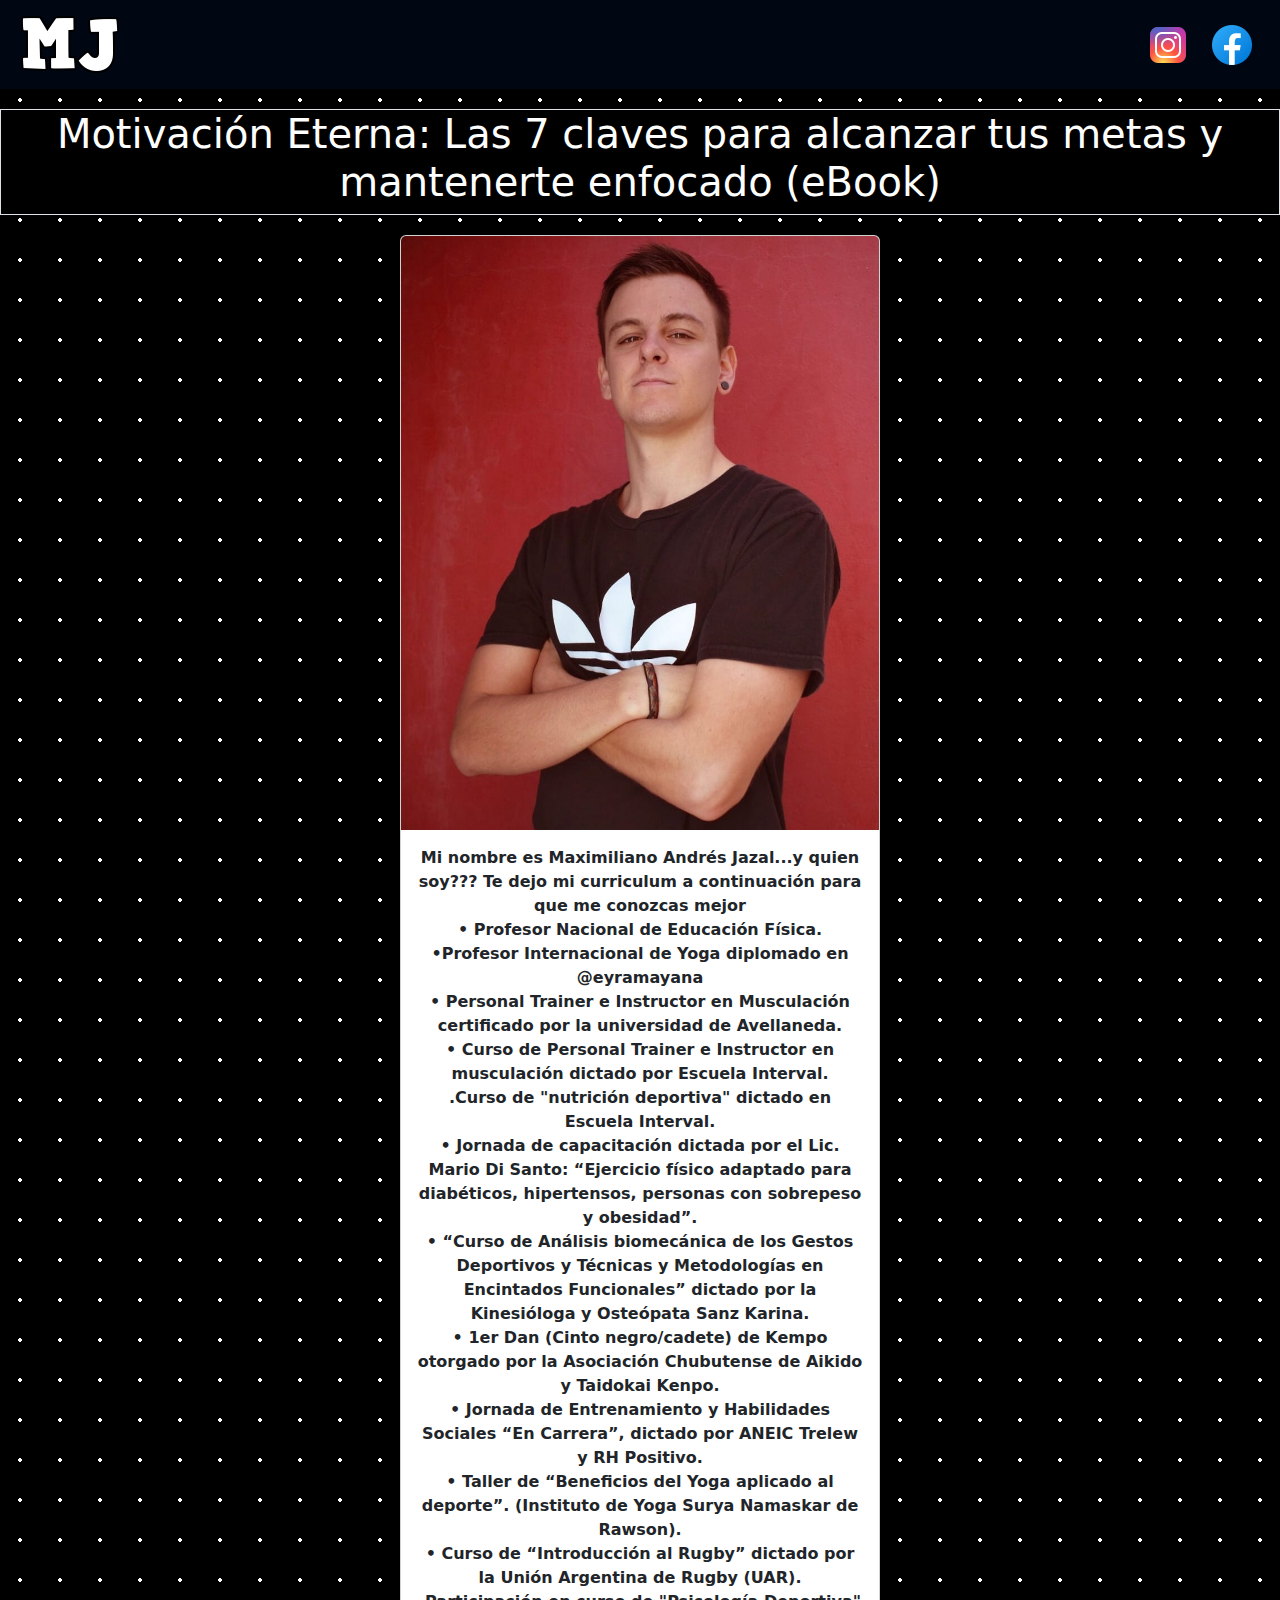
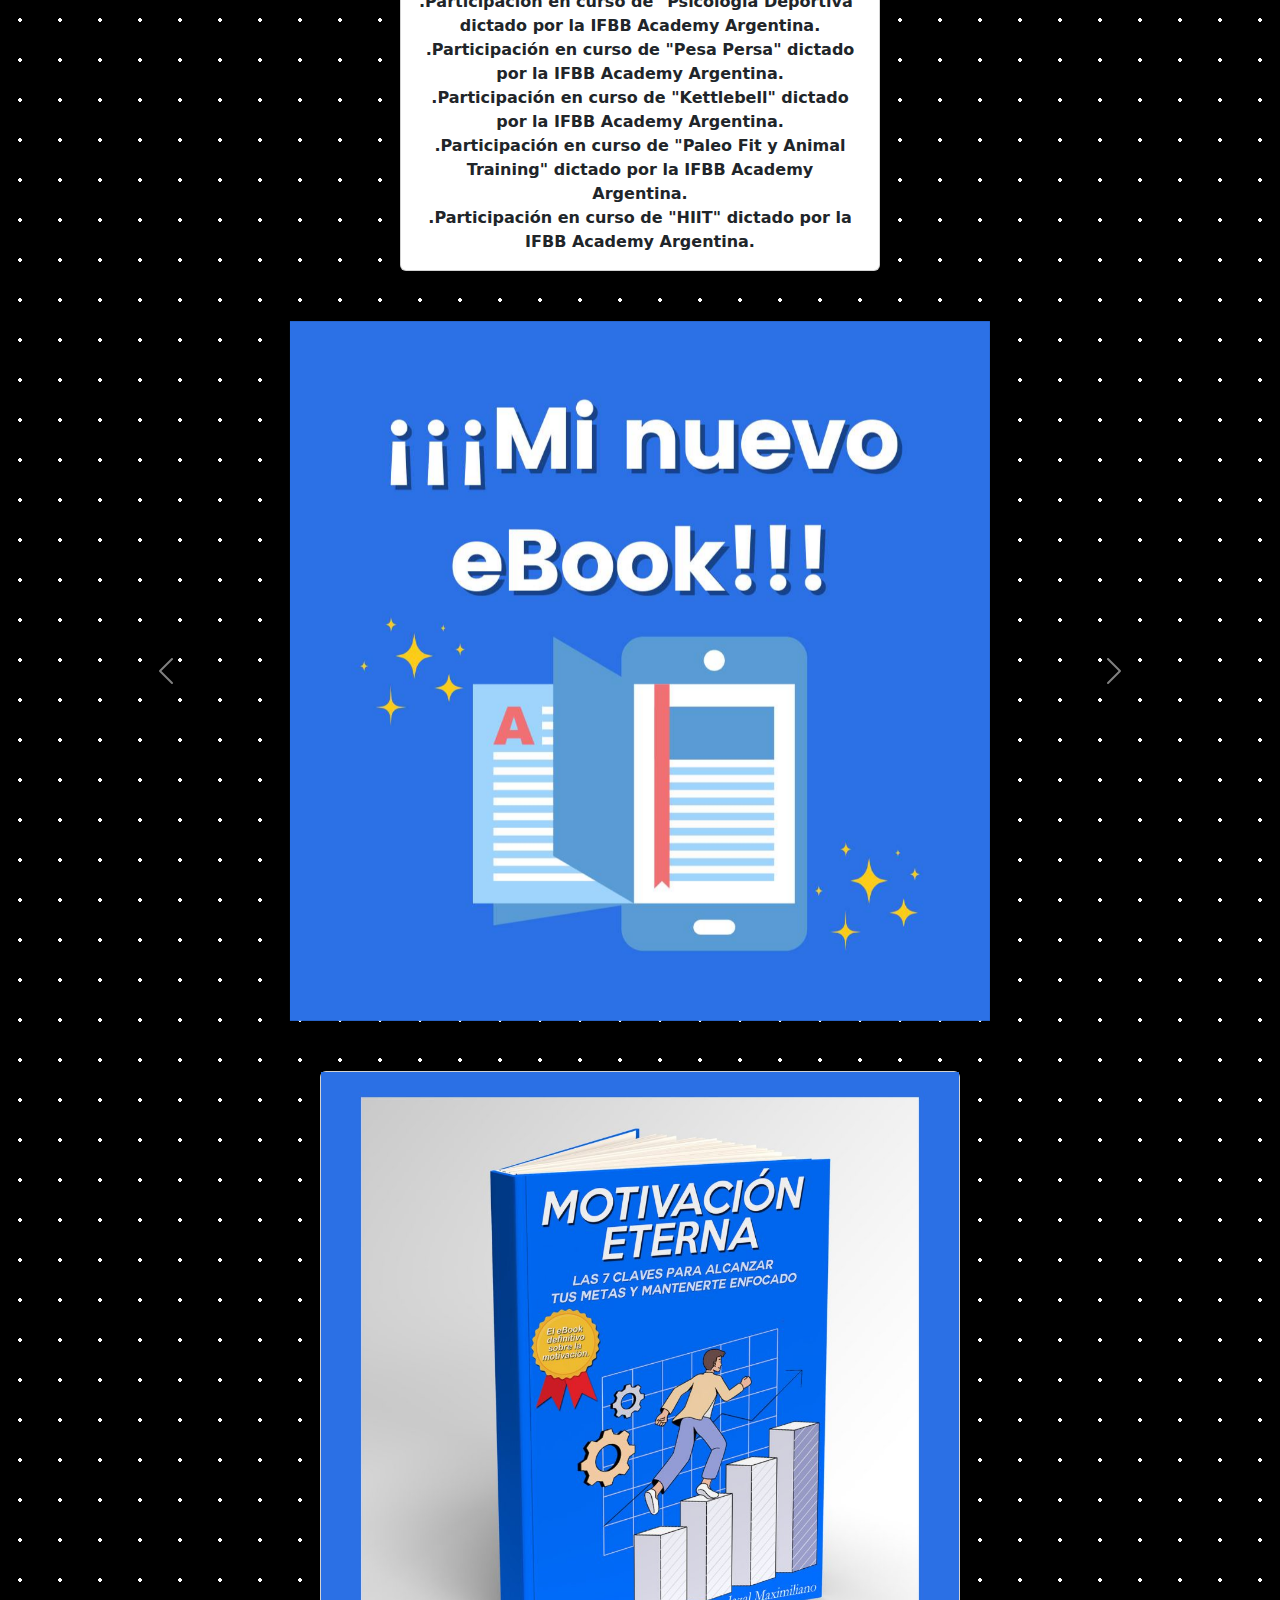
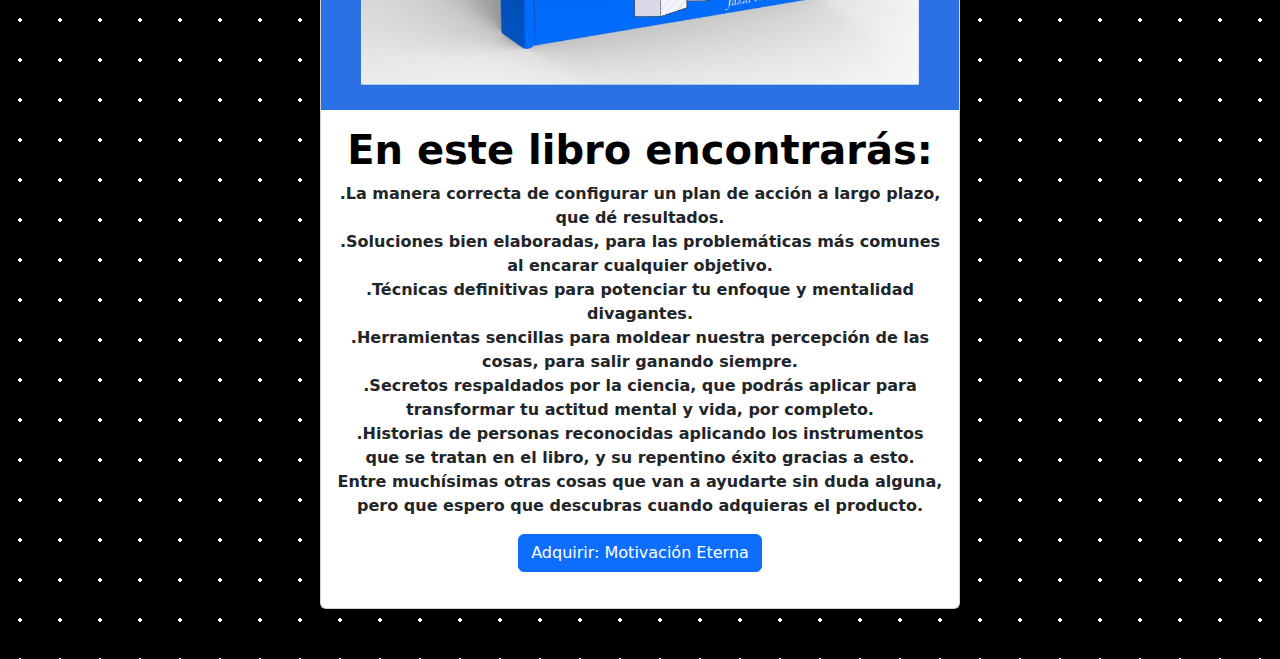
<file: index.html>
<!DOCTYPE html>
<html lang="en">

<head>
    <meta charset="UTF-8">
    <meta http-equiv="X-UA-Compatible" content="IE=edge">
    <meta name="viewport" content="width=device-width, initial-scale=1.0">
    <link rel="stylesheet" href="./css/bootstrap.min.css">
    <link rel="stylesheet" href="./css/main.css">
    <title>Maxi Jazal</title>
    <link rel="shortcut icon" href="./img/cooltext430612351700449.png">

</head>

<body>
    <header>
        <!-- Navbar -->
        <nav class="navbar navbar-expand-lg navbar-dark  " style="background-color:#010613;">
            <!-- Container wrapper -->
            <div class="container-fluid">

                <!-- Navbar brand -->
                <img src="./img/cooltext430612351700449.png" alt="">

                <!-- Toggle button -->
                <button class="navbar-toggler" type="button" data-mdb-toggle="collapse"
                    data-mdb-target="#navbarSupportedContent" aria-controls="navbarSupportedContent"
                    aria-expanded="false" aria-label="Toggle navigation">

                    <a href="https://www.instagram.com/maximilianojazal.mkt/"> <img src="./img/icons8-instagram-48.png"
                            alt=""></a>
                </button>
                <button class="navbar-toggler" type="button" data-mdb-toggle="collapse"
                    data-mdb-target="#navbarSupportedContent" aria-controls="navbarSupportedContent"
                    aria-expanded="false" aria-label="Toggle navigation">
                    <a href="https://www.facebook.com/maximilianojazalmkt/"><img
                            src="./img/icons8-facebook-nuevo-48.png" alt=""></a>

                </button>

                <!-- Collapsible wrapper -->
                <div class="collapse navbar-collapse" id="navbarSupportedContent">
                    <ul class="navbar-nav me-auto mb-2 mb-lg-0">

                    </ul>

                    <!-- Icons -->
                    <ul class="navbar-nav d-flex flex-row me-1">
                        <li class="nav-item me-3 me-lg-0">
                            <a class="nav-link" href="https://www.instagram.com/maximilianojazal.mkt/"><img
                                    src="./img/icons8-instagram-48.png" alt=""></a>
                        </li>
                        <li class="nav-item me-3 me-lg-0">
                            <a class="nav-link" href="https://www.facebook.com/maximilianojazalmkt/"><img
                                    src="./img/icons8-facebook-nuevo-48.png" alt=""></a>
                        </li>
                    </ul>

                </div>
            </div>
            <!-- Container wrapper -->
        </nav>

    </header>

    <main>
        <div class="texter border border-1">
            <h1 class="h1">Motivación Eterna: Las 7 claves para alcanzar tus metas y mantenerte enfocado (eBook)</h1>
        </div>
        <div class="container text-center ">
            <div class="contener">
                <div class="card" style="width: 30rem;">
                    <img src="./img/330855113_743781997063215_8794517710429156720_n.jpg" class="card-img-top">
                    <div class="card-body">
                        <p class="card-text p ">Mi nombre es Maximiliano Andrés Jazal...y quien soy??? Te dejo mi
                            curriculum a
                            continuación para que me
                            conozcas mejor<br>
                            • Profesor Nacional de Educación Física.
                            <br>
                            •Profesor Internacional de Yoga diplomado en @eyramayana
                            <br>
                            • Personal Trainer e Instructor en Musculación certificado por la universidad de Avellaneda.
                            <br>
                            • Curso de Personal Trainer e Instructor en musculación dictado por Escuela Interval.
                            <br>
                            .Curso de "nutrición deportiva" dictado en Escuela Interval.
                            <br>
                            • Jornada de capacitación dictada por el Lic. Mario Di Santo: “Ejercicio físico adaptado
                            para
                            diabéticos, hipertensos, personas con sobrepeso y obesidad”.
                            <br>
                            • “Curso de Análisis biomecánica de los Gestos Deportivos y Técnicas y Metodologías en
                            Encintados
                            Funcionales” dictado por la Kinesióloga y Osteópata Sanz Karina.
                            <br>
                            • 1er Dan (Cinto negro/cadete) de Kempo otorgado por la Asociación Chubutense de Aikido y
                            Taidokai
                            Kenpo.
                            <br>
                            • Jornada de Entrenamiento y Habilidades Sociales “En Carrera”, dictado por ANEIC Trelew y
                            RH
                            Positivo.
                            <br>
                            • Taller de “Beneficios del Yoga aplicado al deporte”. (Instituto de Yoga Surya Namaskar de
                            Rawson).
                            <br>
                            • Curso de “Introducción al Rugby” dictado por la Unión Argentina de Rugby (UAR).
                            <br>
                            .Participación en curso de "Psicología Deportiva" dictado por la IFBB Academy Argentina.
                            <br>
                            .Participación en curso de "Pesa Persa" dictado por la IFBB Academy Argentina.
                            <br>
                            .Participación en curso de "Kettlebell" dictado por la IFBB Academy Argentina.
                            <br>
                            .Participación en curso de "Paleo Fit y Animal Training" dictado por la IFBB Academy
                            Argentina.
                            <br>
                            .Participación en curso de "HIIT" dictado por la IFBB Academy Argentina.
                        </p>
                    </div>
                </div>
            </div>


            <div id="carouselExample" class="carousel slide contiti">
                <div class="carousel-inner">
                    <div class="carousel-item active">
                        <img src="./img/minuevo.jpg" class="img-fluid" width="700px">
                    </div>

                    <div class="carousel-item">
                        <img src="./img/motivacion.jpg" class="img-fluid" width="700px">
                    </div>
                    <div class="carousel-item">
                        <img src="./img/guia para.jpg" class="img-fluid" width="700px">
                    </div>
                    <div class="carousel-item">
                        <img src="./img/paraadquiri.jpg" class="img-fluid" width="700px">
                    </div>
                    <div class="carousel-item">
                        <img src="./img/link.jpg" class="img-fluid" width="700px">
                    </div>
                    <div class="carousel-item">
                        <img src="./img/yolosayudo.jpg" class="img-fluid" width="700px">
                    </div>

                </div>
                <button class="carousel-control-prev" type="button" data-bs-target="#carouselExample"
                    data-bs-slide="prev">
                    <span class="carousel-control-prev-icon" aria-hidden="true"></span>
                    <span class="visually-hidden">Previous</span>
                </button>
                <button class="carousel-control-next" type="button" data-bs-target="#carouselExample"
                    data-bs-slide="next">
                    <span class="carousel-control-next-icon" aria-hidden="true"></span>
                    <span class="visually-hidden">Next</span>
                </button>
            </div>

            <div class="contener contiti">
                <div class="card " style="width: 40rem;">
                    <img src="./img/libro.jpg" class="img-fluid" width="700px">
                    <div class="card-body">
                        <h5 class="card-title ">En este libro encontrarás:</h5>
                        <p class="card-text p">
                            .La manera correcta de configurar un plan de acción a largo plazo, que dé resultados.
                            <br>
                            .Soluciones bien elaboradas, para las problemáticas más comunes al encarar cualquier
                            objetivo.
                            <br>
                            .Técnicas definitivas para potenciar tu enfoque y mentalidad divagantes.
                            <br>

                            .Herramientas sencillas para moldear nuestra percepción de las cosas, para salir ganando
                            siempre.
                            <br>
                            .Secretos respaldados por la ciencia, que podrás aplicar para transformar tu actitud mental
                            y vida, por completo.
                            <br>

                            .Historias de personas reconocidas aplicando los instrumentos que se tratan en el libro, y
                            su repentino éxito gracias a esto.
                            <br>
                            Entre muchísimas otras cosas que van a ayudarte sin duda alguna, pero que espero que
                            descubras cuando adquieras el producto.
                        </p>
                        <a href="https://maxi9723.gumroad.com/l/vbyvt?layout=profile"
                            class="btn btn-primary botonto">Adquirir: Motivación Eterna</a>

                    </div>
                </div>
    </main>
 
    <script src="./js/bootstrap.bundle.min.js"></script>
</body>

</html>
</file>
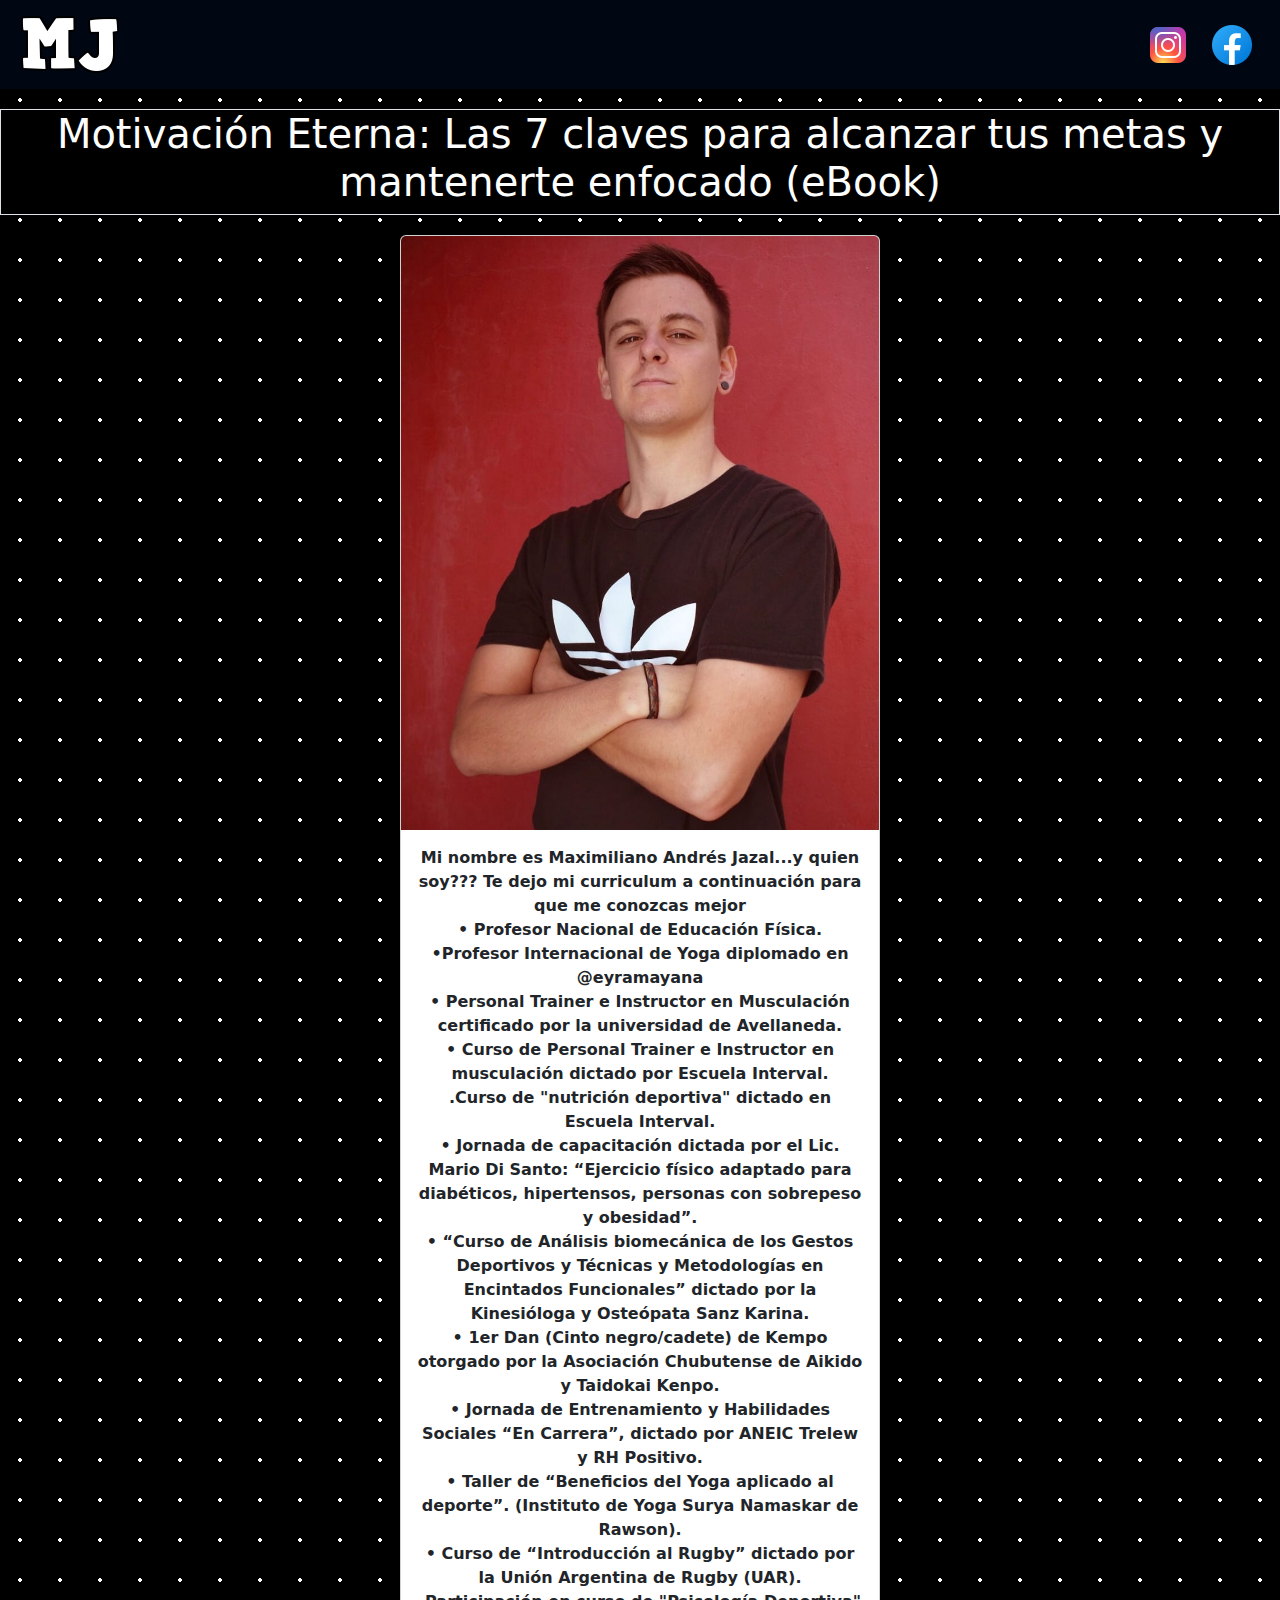
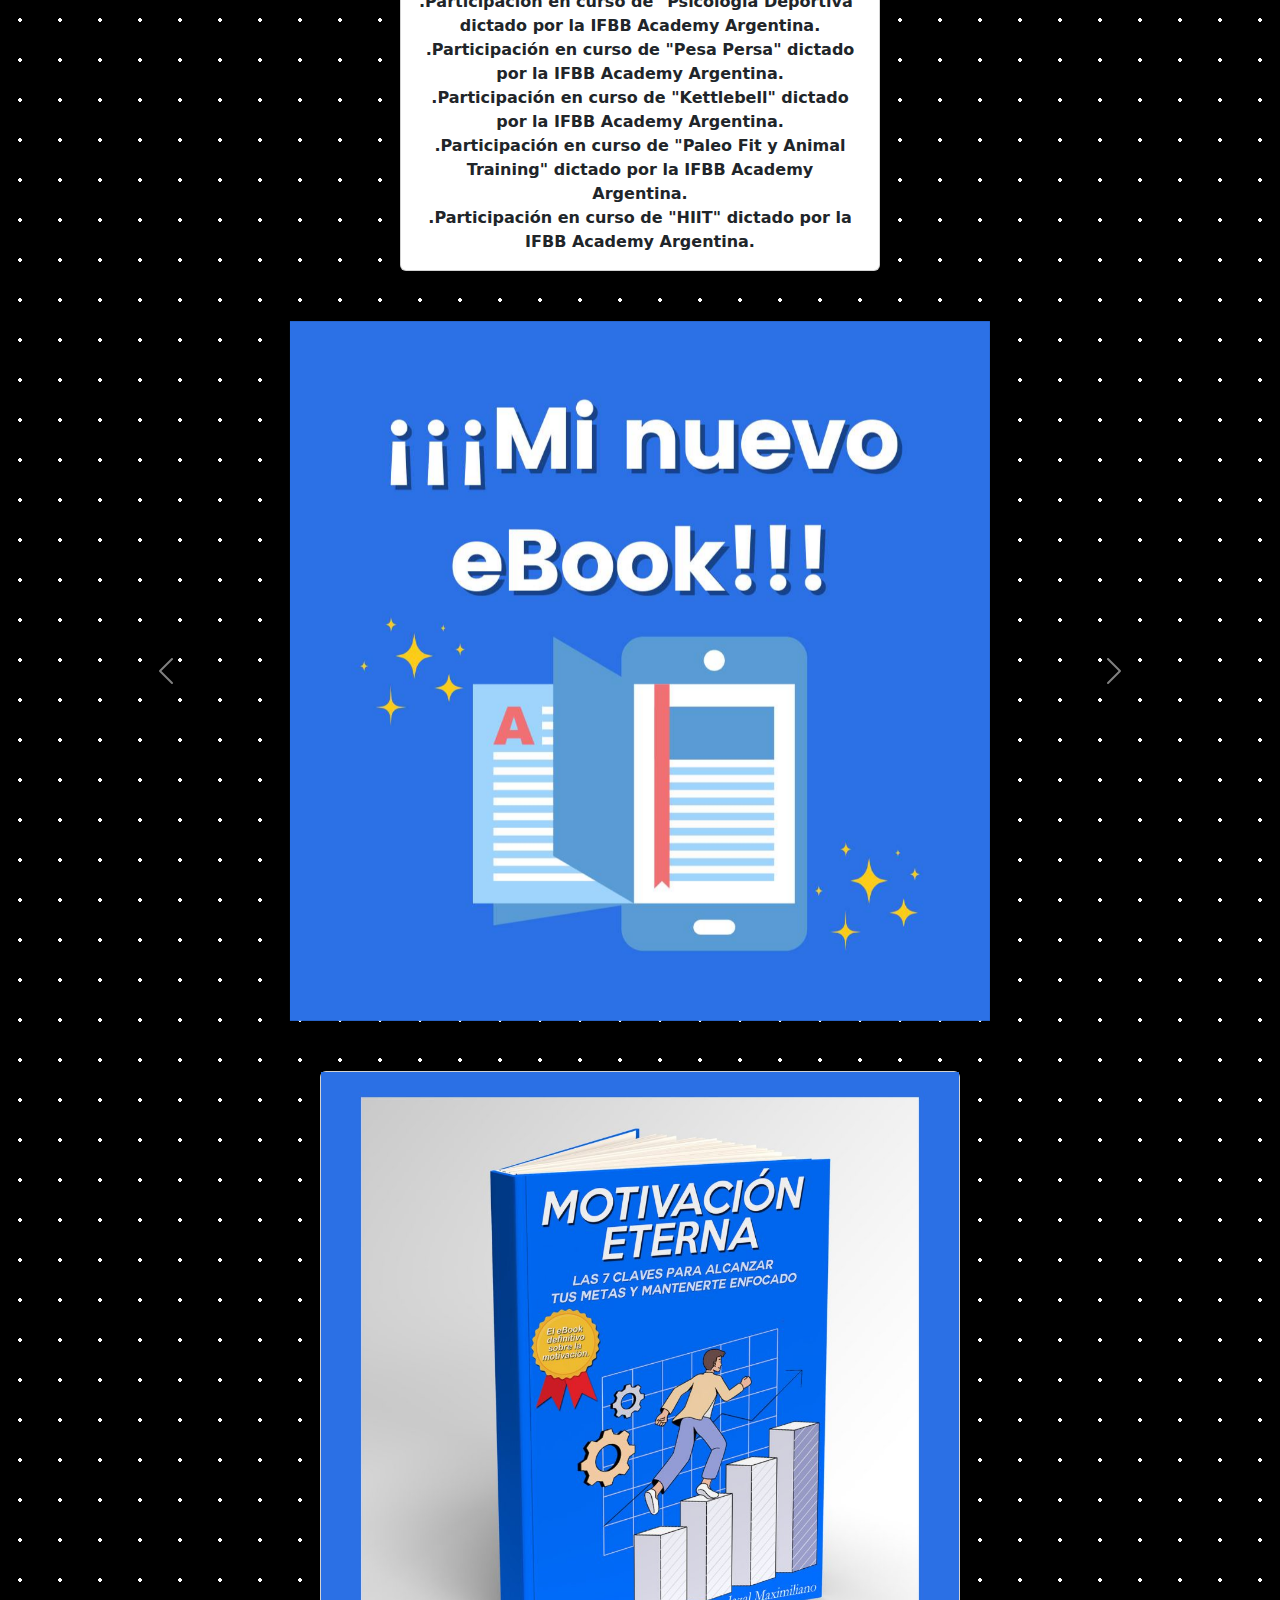
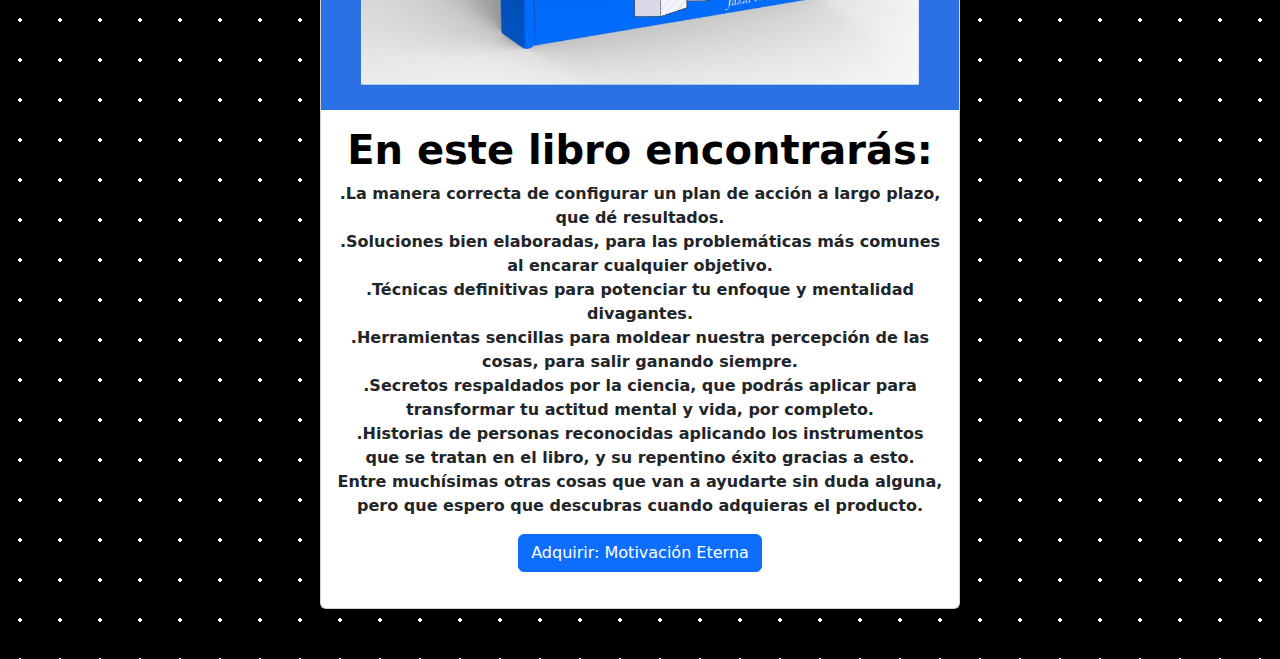
<file: main.html>
<!DOCTYPE html>
<html lang="en">

<head>
    <meta charset="UTF-8">
    <meta http-equiv="X-UA-Compatible" content="IE=edge">
    <meta name="viewport" content="width=device-width, initial-scale=1.0">
    <link rel="stylesheet" href="/css/bootstrap.min.css">
    <link rel="stylesheet" href="./css/main.css">
    <title>Maxi Jazal</title>
    <link rel="shortcut icon" href="./img/cooltext430612351700449.png">

</head>

<body>
    <header>
        <!-- Navbar -->
        <nav class="navbar navbar-expand-lg navbar-dark  " style="background-color:#010613;">
            <!-- Container wrapper -->
            <div class="container-fluid">

                <!-- Navbar brand -->
                <img src="./img/cooltext430612351700449.png" alt="">

                <!-- Toggle button -->
                <button class="navbar-toggler" type="button" data-mdb-toggle="collapse"
                    data-mdb-target="#navbarSupportedContent" aria-controls="navbarSupportedContent"
                    aria-expanded="false" aria-label="Toggle navigation">

                    <a href="https://www.instagram.com/maximilianojazal.mkt/"> <img src="./img/icons8-instagram-48.png"
                            alt=""></a>
                </button>
                <button class="navbar-toggler" type="button" data-mdb-toggle="collapse"
                    data-mdb-target="#navbarSupportedContent" aria-controls="navbarSupportedContent"
                    aria-expanded="false" aria-label="Toggle navigation">
                    <a href="https://www.facebook.com/maximilianojazalmkt/"><img
                            src="./img/icons8-facebook-nuevo-48.png" alt=""></a>

                </button>

                <!-- Collapsible wrapper -->
                <div class="collapse navbar-collapse" id="navbarSupportedContent">
                    <ul class="navbar-nav me-auto mb-2 mb-lg-0">

                    </ul>

                    <!-- Icons -->
                    <ul class="navbar-nav d-flex flex-row me-1">
                        <li class="nav-item me-3 me-lg-0">
                            <a class="nav-link" href="https://www.instagram.com/maximilianojazal.mkt/"><img
                                    src="./img/icons8-instagram-48.png" alt=""></a>
                        </li>
                        <li class="nav-item me-3 me-lg-0">
                            <a class="nav-link" href="https://www.facebook.com/maximilianojazalmkt/"><img
                                    src="./img/icons8-facebook-nuevo-48.png" alt=""></a>
                        </li>
                    </ul>

                </div>
            </div>
            <!-- Container wrapper -->
        </nav>

    </header>

    <main>
        <div class="texter border border-1">
            <h1 class="h1">Motivación Eterna: Las 7 claves para alcanzar tus metas y mantenerte enfocado (eBook)</h1>
        </div>
        <div class="container text-center ">
            <div class="contener">
                <div class="card" style="width: 30rem;">
                    <img src="./img/330855113_743781997063215_8794517710429156720_n.jpg" class="card-img-top">
                    <div class="card-body">
                        <p class="card-text p ">Mi nombre es Maximiliano Andrés Jazal...y quien soy??? Te dejo mi
                            curriculum a
                            continuación para que me
                            conozcas mejor<br>
                            • Profesor Nacional de Educación Física.
                            <br>
                            •Profesor Internacional de Yoga diplomado en @eyramayana
                            <br>
                            • Personal Trainer e Instructor en Musculación certificado por la universidad de Avellaneda.
                            <br>
                            • Curso de Personal Trainer e Instructor en musculación dictado por Escuela Interval.
                            <br>
                            .Curso de "nutrición deportiva" dictado en Escuela Interval.
                            <br>
                            • Jornada de capacitación dictada por el Lic. Mario Di Santo: “Ejercicio físico adaptado
                            para
                            diabéticos, hipertensos, personas con sobrepeso y obesidad”.
                            <br>
                            • “Curso de Análisis biomecánica de los Gestos Deportivos y Técnicas y Metodologías en
                            Encintados
                            Funcionales” dictado por la Kinesióloga y Osteópata Sanz Karina.
                            <br>
                            • 1er Dan (Cinto negro/cadete) de Kempo otorgado por la Asociación Chubutense de Aikido y
                            Taidokai
                            Kenpo.
                            <br>
                            • Jornada de Entrenamiento y Habilidades Sociales “En Carrera”, dictado por ANEIC Trelew y
                            RH
                            Positivo.
                            <br>
                            • Taller de “Beneficios del Yoga aplicado al deporte”. (Instituto de Yoga Surya Namaskar de
                            Rawson).
                            <br>
                            • Curso de “Introducción al Rugby” dictado por la Unión Argentina de Rugby (UAR).
                            <br>
                            .Participación en curso de "Psicología Deportiva" dictado por la IFBB Academy Argentina.
                            <br>
                            .Participación en curso de "Pesa Persa" dictado por la IFBB Academy Argentina.
                            <br>
                            .Participación en curso de "Kettlebell" dictado por la IFBB Academy Argentina.
                            <br>
                            .Participación en curso de "Paleo Fit y Animal Training" dictado por la IFBB Academy
                            Argentina.
                            <br>
                            .Participación en curso de "HIIT" dictado por la IFBB Academy Argentina.
                        </p>
                    </div>
                </div>
            </div>


            <div id="carouselExample" class="carousel slide contiti">
                <div class="carousel-inner">
                    <div class="carousel-item active">
                        <img src="./img/minuevo.jpg" class="img-fluid" width="700px">
                    </div>

                    <div class="carousel-item">
                        <img src="./img/motivacion.jpg" class="img-fluid" width="700px">
                    </div>
                    <div class="carousel-item">
                        <img src="./img/guia para.jpg" class="img-fluid" width="700px">
                    </div>
                    <div class="carousel-item">
                        <img src="./img/paraadquiri.jpg" class="img-fluid" width="700px">
                    </div>
                    <div class="carousel-item">
                        <img src="./img/link.jpg" class="img-fluid" width="700px">
                    </div>
                    <div class="carousel-item">
                        <img src="./img/yolosayudo.jpg" class="img-fluid" width="700px">
                    </div>

                </div>
                <button class="carousel-control-prev" type="button" data-bs-target="#carouselExample"
                    data-bs-slide="prev">
                    <span class="carousel-control-prev-icon" aria-hidden="true"></span>
                    <span class="visually-hidden">Previous</span>
                </button>
                <button class="carousel-control-next" type="button" data-bs-target="#carouselExample"
                    data-bs-slide="next">
                    <span class="carousel-control-next-icon" aria-hidden="true"></span>
                    <span class="visually-hidden">Next</span>
                </button>
            </div>

            <div class="contener contiti">
                <div class="card " style="width: 40rem;">
                    <img src="./img/libro.jpg" class="img-fluid" width="700px">
                    <div class="card-body">
                        <h5 class="card-title ">En este libro encontrarás:</h5>
                        <p class="card-text p">
                            .La manera correcta de configurar un plan de acción a largo plazo, que dé resultados.
                            <br>
                            .Soluciones bien elaboradas, para las problemáticas más comunes al encarar cualquier
                            objetivo.
                            <br>
                            .Técnicas definitivas para potenciar tu enfoque y mentalidad divagantes.
                            <br>

                            .Herramientas sencillas para moldear nuestra percepción de las cosas, para salir ganando
                            siempre.
                            <br>
                            .Secretos respaldados por la ciencia, que podrás aplicar para transformar tu actitud mental
                            y vida, por completo.
                            <br>

                            .Historias de personas reconocidas aplicando los instrumentos que se tratan en el libro, y
                            su repentino éxito gracias a esto.
                            <br>
                            Entre muchísimas otras cosas que van a ayudarte sin duda alguna, pero que espero que
                            descubras cuando adquieras el producto.
                        </p>
                        <a href="https://maxi9723.gumroad.com/l/vbyvt?layout=profile"
                            class="btn btn-primary botonto">Adquirir: Motivación Eterna</a>

                    </div>
                </div>
    </main>
 
    <script src="/js/bootstrap.bundle.min.js"></script>
</body>

</html>
</file>
<file: css/main.css>
* {
    margin: 0;
    padding: 0;
    box-sizing: border-box;
    text-decoration: none;
}

body {

    background-color: #000000;

    background-image: radial-gradient(#ffffff 2px, #000000 2px);
    background-size: 40px 40px;
}

.h1 {
    color: white;
}

h2 {
    color: rgb(0, 0, 0);
    font-size: 3.5rem;
    font-weight: bolder;
}

.p {
    
    font-size: 1rem;
    font-weight: bolder;
}

.img {
    display: flex;
    justify-content: center;
}

.contener {
    display: flex;
    justify-content: center;
}

.imagen{
    margin-top: 10rem;
}


.titlea{
    font-size: 2rem;
}
.texter{
    text-align: center;
    background-color: black;
    margin-top: 20px;
    margin-bottom: 20px;
    
}
.h3{
    font-size: 2rem;
    color: rgb(255, 255, 255);
    
}
.contiti{

margin-top: 50px;
margin-bottom: 50px;
}
.botonto{
    margin-bottom: 20px;
}
h5{
    color: rgb(0, 0, 0);
    font-size: 2.5rem;
    font-weight: bolder;
}
</file>
